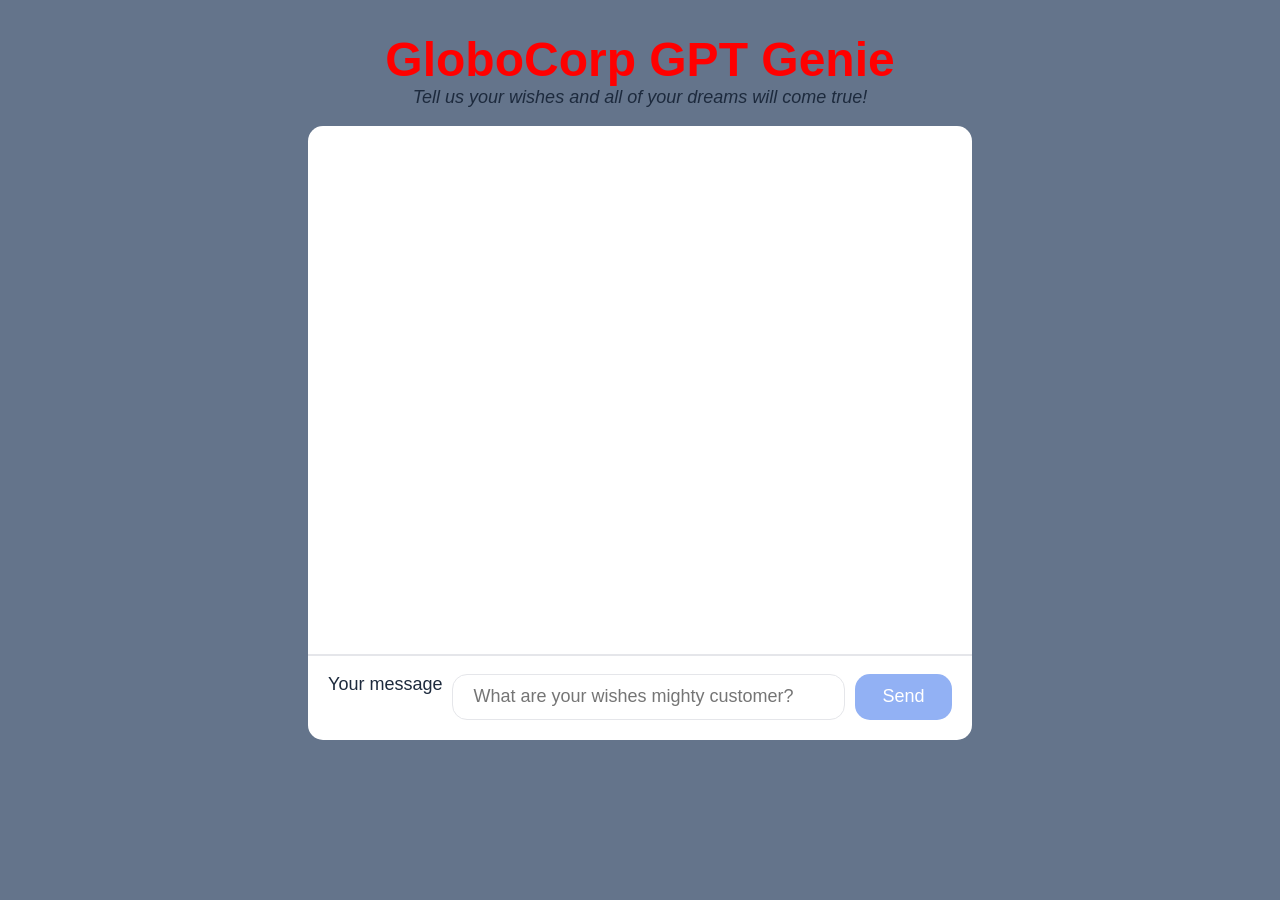
<file: index.html>
<!DOCTYPE html>
<html lang="en">

<head>
	<meta charset="UTF-8">
	<title>GloboCorp GPT Genie</title>
	<link rel="stylesheet" href="genie.css">
	<script src="genie.js"></script>
</head>

<body>
	<noscript>
			JavaScript is disabled in your browser. This site won't work properly without it.
	</noscript>

	<h1>GloboCorp GPT Genie</h1>
	<p><i>Tell us your wishes and all of your dreams will come true!</i></p>
	<div id="chat" class="textbox">
		<div id="chatbox">

		</div>
		<hr>
		<div id="userinput">
			<p>Your message</p>
			<input placeholder="What are your wishes mighty customer?" class="textbox" type="text" id="input"
				onkeypress="if(event.keyCode==13) send()">
			<button id="send" class="textbox" onclick="send()">Send</button>
		</div>
	</div> <br>


</body>

</html>
</file>
<file: genie.css>
* {
  --usertxtcolor: #dbeaff;
  --send-color: #92b1f4;
  --bot-color: #f1f4f9;
  --backdrop-color: #64748b;
  --nameTitle: #6a778b;
  --radius: 15px;
  --chat-padding: 20px;
  --light-color: #e5e6ea;
  font-size: large;
  color: #1d2a3d;

}

.textbox {
  border-radius: var(--radius, 10px);
  border-width: 0;
  padding-left: 10px;
  padding-right: 10px;
}

#chat {
  background-color: white;
  width: fit-content;
  margin: auto;
  padding: var(--chat-padding, 10px);
}

#chat * {
  font-size: medium;
}

.message {
  margin: 5px 0;
  width: fit-content;
  padding: 15px;
  border-radius: var(--radius, 10px);


  max-width: 500px;
  overflow-wrap: anywhere;
}

.message * {
  margin-top: 0px;
  margin-bottom: 0px;
  padding: 0px;
}

.message .nameTitle {
  font-family: 'Segoe UI', Tahoma, Geneva, Verdana, sans-serif;
  justify-content: left;
  margin-bottom: 1ch;

}

.message .nameTitle b {
  color: var(--nameTitle, grey);
  font-size: small !important;
}

.user {
  background-color: var(--usertxtcolor, lightblue);
  margin: 0;
}

.usertextbox {
  display: flex;
  justify-content: flex-end;
}

.bot {
  background-color: var(--bot-color, lightgray);
}

body {
  font-family: Arial;
  margin: 20px;
  background-color: var(--backdrop-color, gray);
}

p {
  margin-top: 0;
  display: flex;
  justify-content: center;

}

h1 {
  display: flex;
  justify-content: center;
  color: red;
  margin-bottom: 0px;
  font-size: xxx-large;
}

#input {
  width: 35ch;
  border-width: 1.5px;
  border-color: var(--light-color, lightgray);
  border-style: solid;
}

hr {
  border-color: var(--light-color, lightgray);
  border-width: 1px;
  border-style: solid;
  margin-left: calc(-1 * var(--chat-padding, -10px));
  margin-right: calc(-1 * var(--chat-padding, -10px));
}

#userinput {
  margin-top: 2ch;
  display: flex;
  justify-content: right;
  gap: 10px;

}

#userinput * {
  --padding-side: 2ch;
  padding-left: var(--padding-side, 2ch);
  padding-right: var(--padding-side, 2ch);
  font-size: large;
}

#userinput p {
  --padding-side: 0ch;
  --margin-side: 0ch;
  padding-left: var(--padding-side, 2ch);
  padding-right: var(--padding-side, 2ch);

  margin-left: var(--margin-side, 2ch);
  margin-right: var(--margin-side, 2ch);
}

#chatbox {
  height: 500px;
  overflow-y: scroll;
}

#send {
  --padding-side: 2.75ch;
  color: white;
  padding: 1.25ch;
  padding-left: var(--padding-side, 2.5ch);
  padding-right: var(--padding-side, 2.5ch);
  background-color: var(--send-color, lightblue);
}
</file>
